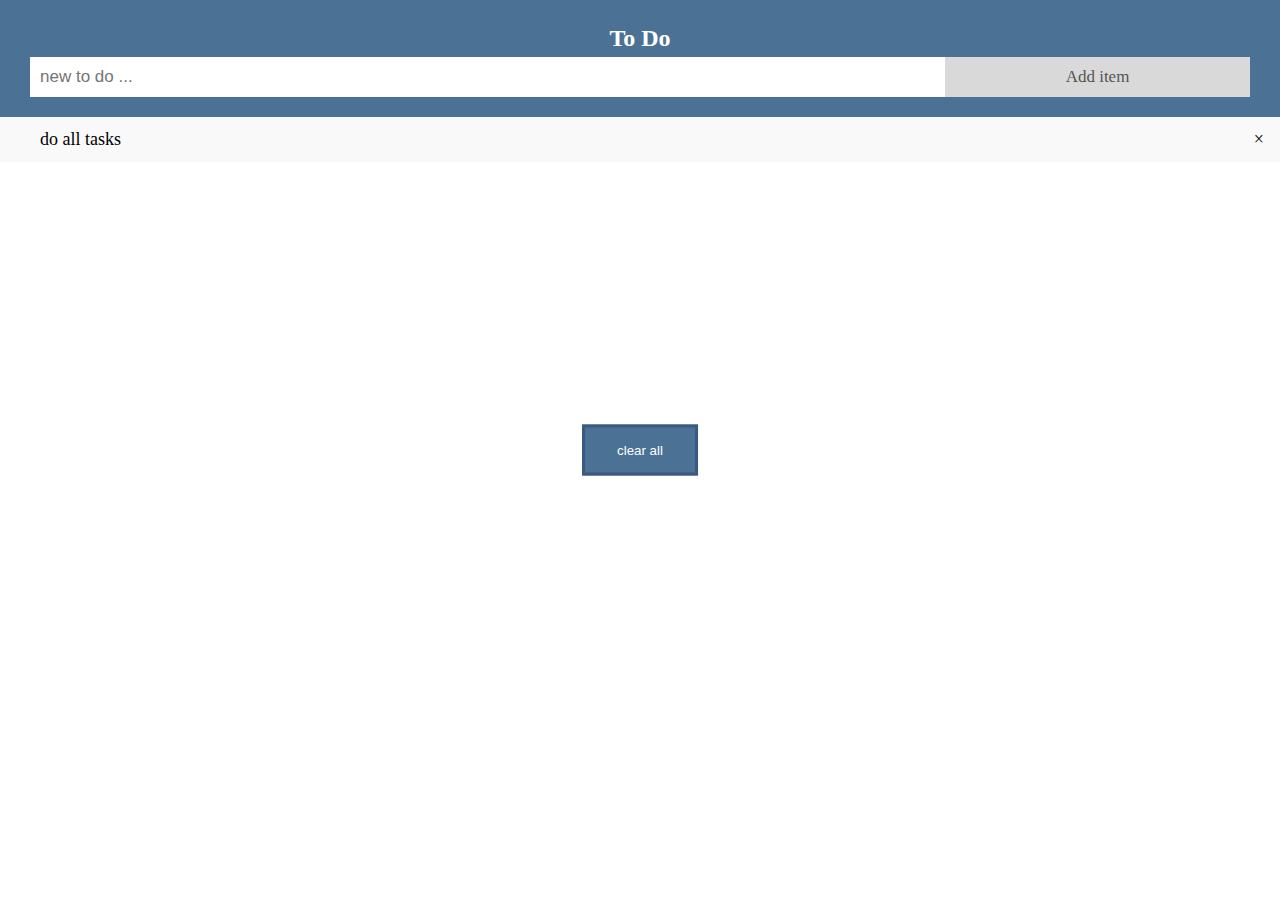
<file: index.html>
<!DOCTYPE html>
<html>

<head>
    <title>to do</title>
    <meta name="viewport" content="width=device-width, initial-scale=1">
    <link rel="stylesheet" href="./todo.css">
</head>

<body>

    <div id="myDIV" class="header">
        <h2 style="margin:5px">To Do </h2>
        <input type="text" id="myInput" placeholder="new to do ...">
        <span onclick="newElement()" class="addItem">Add item</span>

    </div>

    <ul id="myUL">
        <li>do all tasks</li>
        <button>clear all</button>
    </ul>

    <script src="./todo.js"></script>

</body>

</html>
</file>
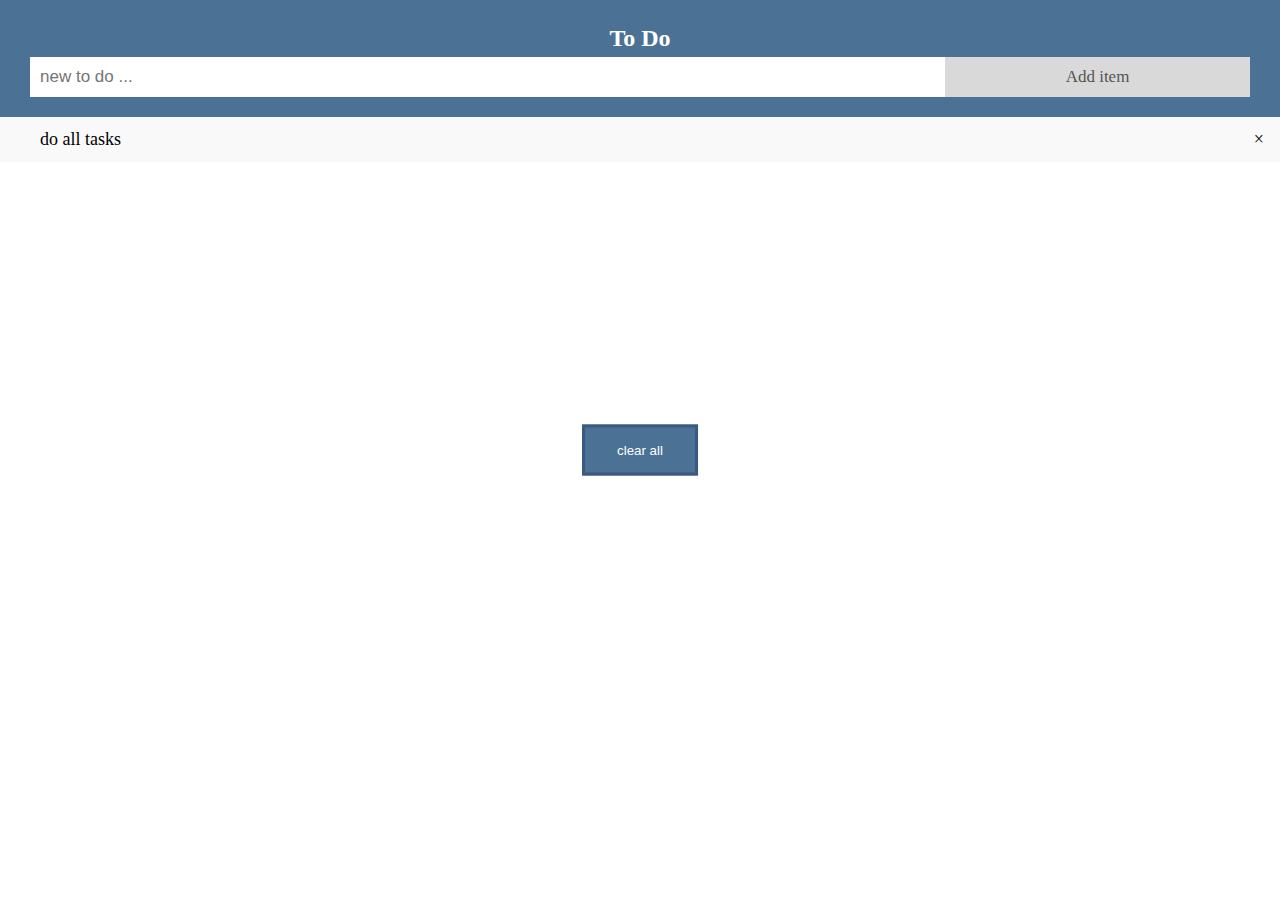
<file: todo/index.html>
<!DOCTYPE html>
<html>

<head>
    <title>to do</title>
    <meta name="viewport" content="width=device-width, initial-scale=1">
    <link rel="stylesheet" href="./todo.css">
</head>

<body>

    <div id="myDIV" class="header">
        <h2 style="margin:5px">To Do </h2>
        <input type="text" id="myInput" placeholder="new to do ...">
        <span onclick="newElement()" class="addItem">Add item</span>

    </div>


    <ul id="myUL">
        <li>do all tasks</li>
        <button>clear all</button>
    </ul>

    <script src="./todo.js"></script>

</body>

</html>
</file>
<file: todo.css>
body {
    margin: 0;
    min-width: 250px;
}

* {
    box-sizing: border-box;
}

ul {
    margin: 0;
    padding: 0;
}

ul li {
    cursor: pointer;
    position: relative;
    padding: 12px 8px 12px 40px;
    list-style-type: none;
    background: #eee;
    font-size: 18px;
    transition: 0.2s;
}

ul li:nth-child(odd) {
    background: #f9f9f9;
}

ul li:hover {
    background: #ddd;
}

ul li.checked {
    background: #888;
    color: #fff;
    text-decoration: line-through;
}

ul button {
    color: rgb(255, 255, 255);
    margin: auto;
    background-color: #4b7194;
    position: absolute;
    top: 50%;
    left: 50%;
    -ms-transform: translate(-50%, -50%);
    transform: translate(-50%, -50%);
    border: 3px solid rgb(60, 89, 128);
    cursor: pointer;
    padding: 15px 32px;
}

ul button:hover {
    background-color: steelblue;
}

ul li.checked::before {
    content: '';
    position: absolute;
    border-color: #fff;
    border-style: solid;
    border-width: 0 2px 2px 0;
    top: 10px;
    left: 16px;
    transform: rotate(45deg);
    height: 15px;
    width: 7px;
}

.close {
    position: absolute;
    right: 0;
    top: 0;
    padding: 12px 16px 12px 16px;
}

.close:hover {
    background-color: #4b7194;
    color: white;
}

.header {
    background-color: #4b7194;
    padding: 20px 30px;
    color: white;
    text-align: center;
}

.header:after {
    content: "";
    display: table;
    clear: both;
}

input {
    margin: 0;
    border: none;
    border-radius: 0;
    width: 75%;
    padding: 10px;
    float: left;
    font-size: 17px;
}

.addItem {
    padding: 10px;
    width: 25%;
    background: #d9d9d9;
    color: #555;
    float: left;
    text-align: center;
    font-size: 17px;
    cursor: pointer;
    transition: 0.3s;
    border-radius: 0;
}

.addBtn:hover {
    background-color: #bbb;
}
</file>
<file: todo/todo.css>
body {
    margin: 0;
    min-width: 250px;
}

* {
    box-sizing: border-box;
}

ul {
    margin: 0;
    padding: 0;
}

ul li {
    cursor: pointer;
    position: relative;
    padding: 12px 8px 12px 40px;
    list-style-type: none;
    background: #eee;
    font-size: 18px;
    transition: 0.2s;
}

ul li:nth-child(odd) {
    background: #f9f9f9;
}

ul li:hover {
    background: #ddd;
}

ul li.checked {
    background: #888;
    color: #fff;
    text-decoration: line-through;
}

ul button {
    color: rgb(255, 255, 255);
    margin: auto;
    background-color: #4b7194;
    position: absolute;
    top: 50%;
    left: 50%;
    -ms-transform: translate(-50%, -50%);
    transform: translate(-50%, -50%);
    border: 3px solid rgb(60, 89, 128);
    cursor: pointer;
    padding: 15px 32px;
}

ul button:hover {
    background-color: steelblue;
}

ul li.checked::before {
    content: '';
    position: absolute;
    border-color: #fff;
    border-style: solid;
    border-width: 0 2px 2px 0;
    top: 10px;
    left: 16px;
    transform: rotate(45deg);
    height: 15px;
    width: 7px;
}

.close {
    position: absolute;
    right: 0;
    top: 0;
    padding: 12px 16px 12px 16px;
}

.close:hover {
    background-color: #4b7194;
    color: white;
}

.header {
    background-color: #4b7194;
    padding: 20px 30px;
    color: white;
    text-align: center;
}

.header:after {
    content: "";
    display: table;
    clear: both;
}

input {
    margin: 0;
    border: none;
    border-radius: 0;
    width: 75%;
    padding: 10px;
    float: left;
    font-size: 17px;
}

.addItem {
    padding: 10px;
    width: 25%;
    background: #d9d9d9;
    color: #555;
    float: left;
    text-align: center;
    font-size: 17px;
    cursor: pointer;
    transition: 0.3s;
    border-radius: 0;
}

.addBtn:hover {
    background-color: #bbb;
}
</file>
